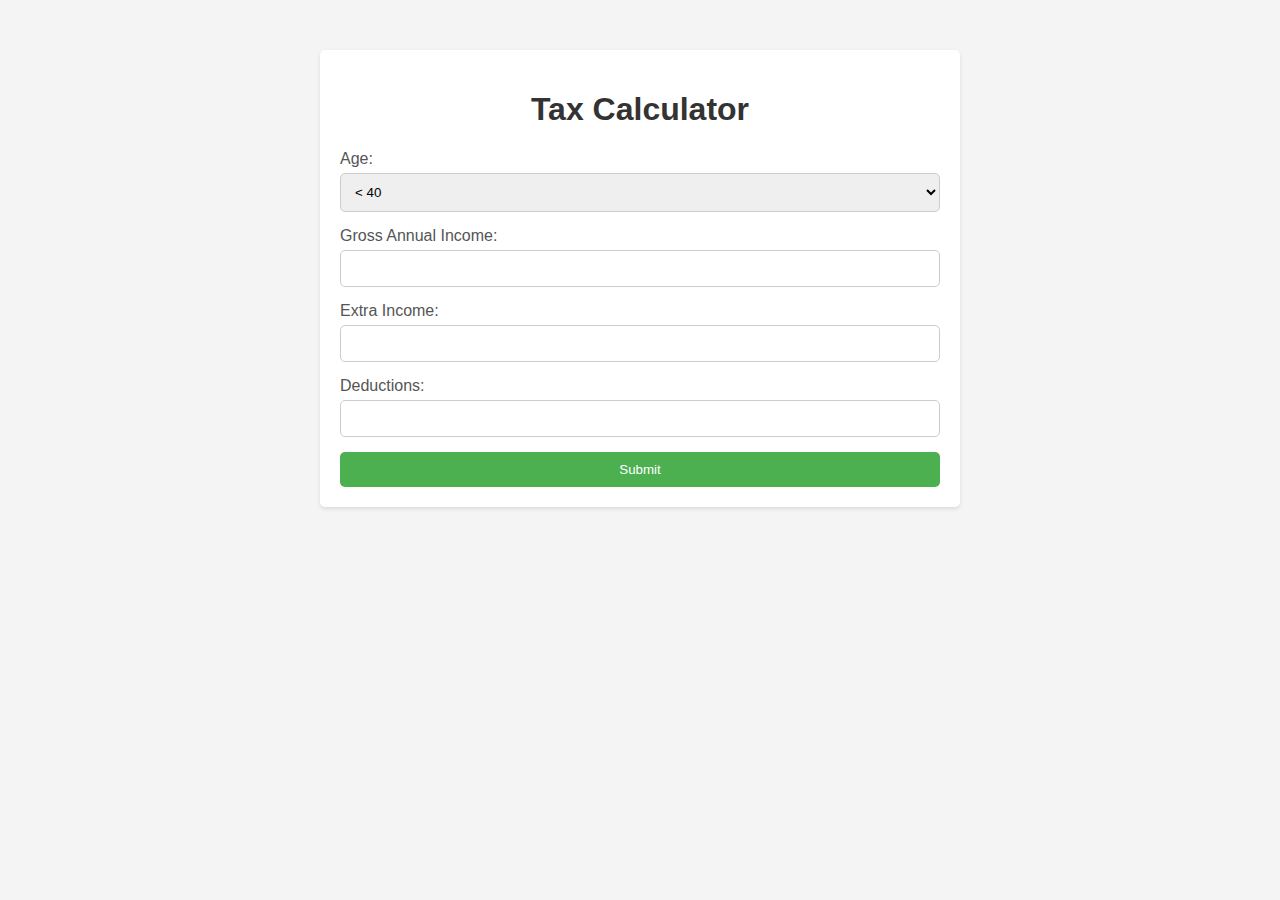
<file: index.html>
<!DOCTYPE html>
<html lang="en">
<head>
<meta charset="UTF-8">
<meta name="viewport" content="width=device-width, initial-scale=1.0">
<link rel="stylesheet" href="style.css">
<title>Tax Calculator</title>
</head>
<body>

<div class="container">
  <h1>Tax Calculator</h1>
  <form id="taxForm">
    <div>
      <label for="age">Age:</label>
      <select id="age" name="age">
        <option value="<40">&lt; 40</option>
        <option value=">=40&<60">&ge; 40 &lt; 60</option>
        <option value=">=60">&ge; 60</option>
      </select>
    </div>
    <div>
      <label for="income">Gross Annual Income:</label>
      <input type="number" id="income" name="income">
      <span class="error" id="incomeError">!</span>
    </div>
    <div>
      <label for="extraIncome">Extra Income:</label>
      <input type="number" id="extraIncome" name="extraIncome">
      <span class="error" id="extraIncomeError">!</span>
    </div>
    <div>
      <label for="deductions">Deductions:</label>
      <input type="number" id="deductions" name="deductions">
      <span class="error" id="deductionsError">!</span>
    </div>
    <button type="submit">Submit</button>
  </form>
</div>

<div id="modal" class="modal">
  <div class="modal-content">
    <span class="close">&times;</span>
    <p id="taxResult"></p>
  </div>
</div>

<script src="script.js">
</script>

</body>
</html>
</file>
<file: style.css>
body {
  font-family: Arial, sans-serif;
  background-color: #f4f4f4;
  margin: 0;
  padding: 0;
}

.container {
  max-width: 600px;
  margin: 50px auto;
  padding: 20px;
  background-color: #fff;
  border-radius: 5px;
  box-shadow: 0 2px 4px rgba(0,0,0,0.1);
}

h1 {
  text-align: center;
  color: #333;
}

form {
  margin-top: 20px;
}

label {
  display: block;
  margin-bottom: 5px;
  color: #555;
}

input[type="number"], select {
  width: 100%;
  padding: 10px;
  margin-bottom: 15px;
  border: 1px solid #ccc;
  border-radius: 5px;
  box-sizing: border-box;
}

.error {
  display: none;
  color: red;
  cursor: help;
}

button {
  display: block;
  width: 100%;
  padding: 10px;
  background-color: #4CAF50;
  color: white;
  border: none;
  border-radius: 5px;
  cursor: pointer;
}

button:hover {
  background-color: #45a049;
}

.modal {
  display: none;
  position: fixed;
  z-index: 1;
  left: 0;
  top: 0;
  width: 100%;
  height: 100%;
  background-color: rgba(0,0,0,0.5);
}

.modal-content {
  background-color: white;
  margin: 25% auto;
  padding: 20px;
  border: 1px solid #888;
  width: 50%;
  border-radius: 5px;
}

.close {
  float: right;
  cursor: pointer;
}
</file>
